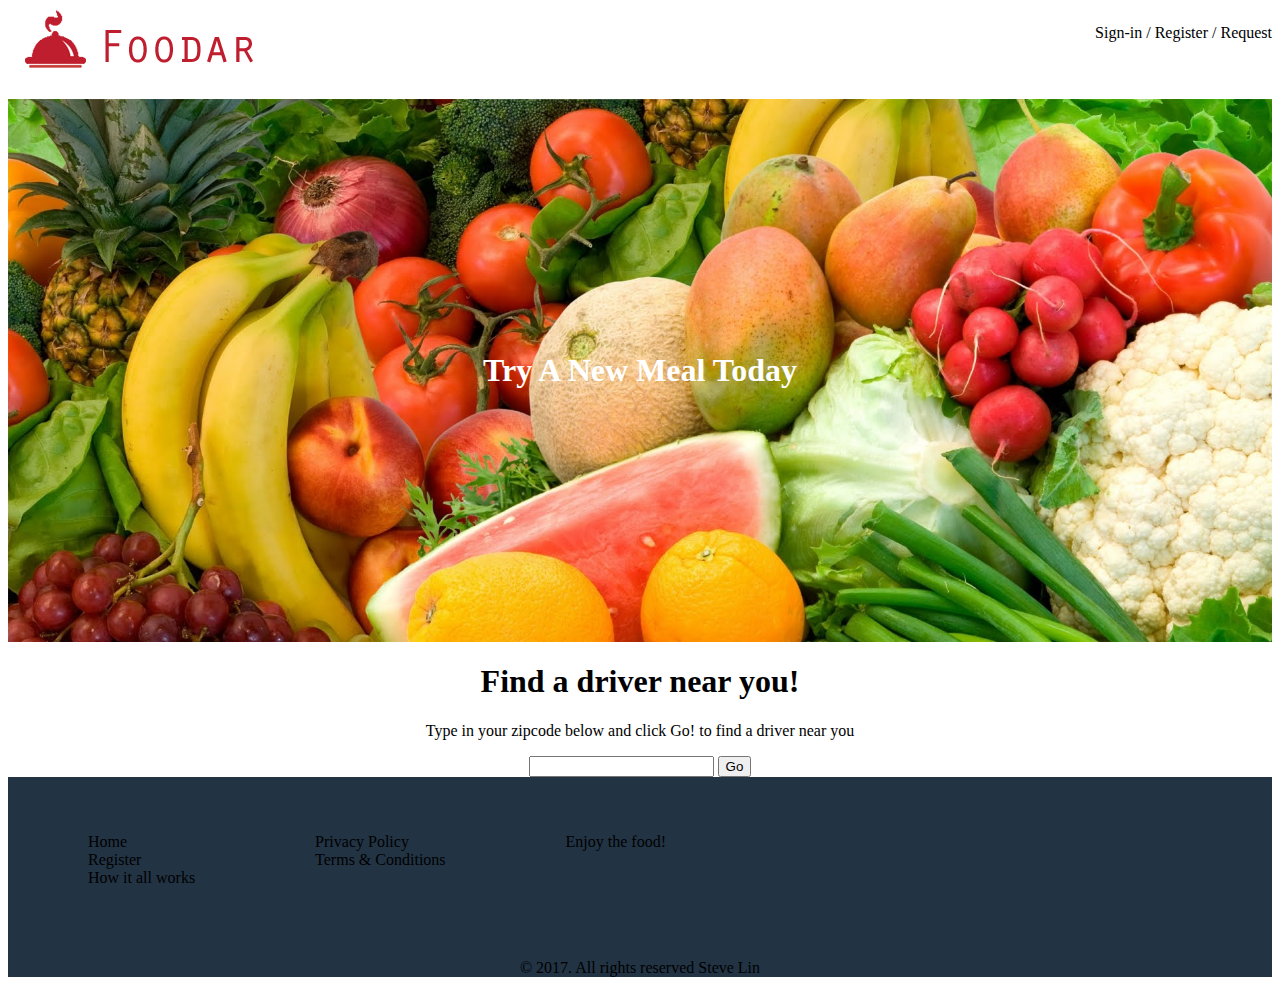
<file: index.html>
<!DOCTYPE html>
<html>

<head>
    <title>Foodar Home page</title>
	<link rel="stylesheet" type="text/css" href="style.css" />
	<script>
		//var interval = setInterval(counter, 1000);
		//var btn = document.getElementById("clear");
		//btn.addEventListener("click", clearVal);
		/*
		function clearVal(){
			console.log("clearing interval...");
			clearInterval(interval);
		}
		*/			
	</script>
</head>

<body>
	
	<div id="banner">
		<!--
		<a id="reqlink" href="./request.html">
		 
		<button id="clear" onclick="remove()">Close</button>
		<img class="bannerimage" src="CONF1334_Food_Outlet_Generic_Red.jpg"> 
		</a>
		-->			
	</div>
	
	<script>
		
		setTimeout(display, 5000);
		function display(){
			//var btn = document.createElement("BUTTON");        // Create a <button> element
			//var t = document.createTextNode("Close");       // Create a text node
			//btn.appendChild(t);                                // Append the text to <button>
			//document.body.appendChild(btn);                    // Append <button> to <body>
			
			var bann = document.getElementById("banner");
			
			// button display for delete banner
			// reference: https://stackoverflow.com/questions/8650975/javascript-to-create-a-button-with-onclick
			var btn = document.createElement("input");
			btn.type="button";
			btn.value = "Close";
			btn.onclick = remove;
			
			var buttonattr = document.createAttribute("class");
			buttonattr.value="buttonset";
			btn.setAttributeNode(buttonattr);
			
			bann.appendChild(btn);
			///////
						
			// image display
			var img = document.createElement("img");
			img.src="CONF1334_Food_Outlet_Generic_Red.jpg";
			
			var attr = document.createAttribute("class");
			attr.value="bannerset";
			img.setAttributeNode(attr);
			
			bann.appendChild(img);
			/* make image as link can't work
			//var imglink = document.getElementById("reqlink");
			var attr2 = document.createAttribute("href");
			attr2.value="https://www.w3schools.com";
			img.setAttributeNode(attr2);
			*/
			//img.setAttribute("href","https://www.w3schools.com");
			
			/*
			var bannt = document.getElementById("ban0");
			var att =document.createAttribute("href");
			att.value="https://www.w3schools.com";
			bannt.setAttributeNode(att);
			*/
			//img.setAttribute("img","att");
					
			//var imglink = document.getElementById("reqlink");
			//img.setAttribute("href","https://www.w3schools.com");
			//document.getElementById("ban0").innerHTML="fgh";
			//document.getElementById("ban0").href= "https://www.w3schools.com";
			
			//bann.appendChild(imglink);
			//bann.setAttributeNode(att);
		}
		
		
		function remove(){
			var bann = document.getElementById("banner");
			bann.parentNode.removeChild(bann);
		}
	</script>
	
	
	<header>
		<div class="logo">
			<a href="./index.html"><img src="logo.png" /></a>
		</div>
		<nav class="menu">
			<ul>
				<li><a href="./index.html" target="_blank" >Sign-in</a></li>	
				<li>/</li>
				<li><a href="./register.html" target="_blank" >Register</a></li>
				<li>/</li>
				<li><a href="./request.html" target="_blank" >Request</a></li>
			</ul>
		</nav>
	</header>
	
	
	
	<section id="foodimage">
		<h1>Try A New Meal Today</h1>
	</section>
	
	<h1>Find a driver near you!</h1>
	
	<div class="checkzip">
		<p>Type in your zipcode below and click Go! to find a driver near you</p>
		<!--<form class="inputzip" action="./functions.js" method="post">
		-->
		<form class="inputzip">
			<input id="cityzipcode" type="number" name="zipcode" maxlength="5"/>	
			<input id="checkcity" type="submit" value="Go"> </input>
			<div id="cityCheck"></div>
		</form>
	</div>
	<script src="functions.js"></script>





<footer>
	
	<div class="footdiv">
		<ul>
			<li><a href="./index.html">Home</a></li>
			<li><a href="./register.html">Register</a></li>
			<li><a href="./about.html">How it all works</a></li>	
		</ul>
	</div>
	<div class="footdiv">
		<ul>
			<li>Privacy Policy</li>
			<li>Terms & Conditions</li>
		</ul>
	</div>
	<div class="footdiv">
		<ul>
			<li>Enjoy the food!</li>
			
		</ul>
	</div>
	<div class="clearboth"></div>
	<p>&copy; 2017. All rights reserved Steve Lin</p>
</footer>
</body>
</html>
</file>
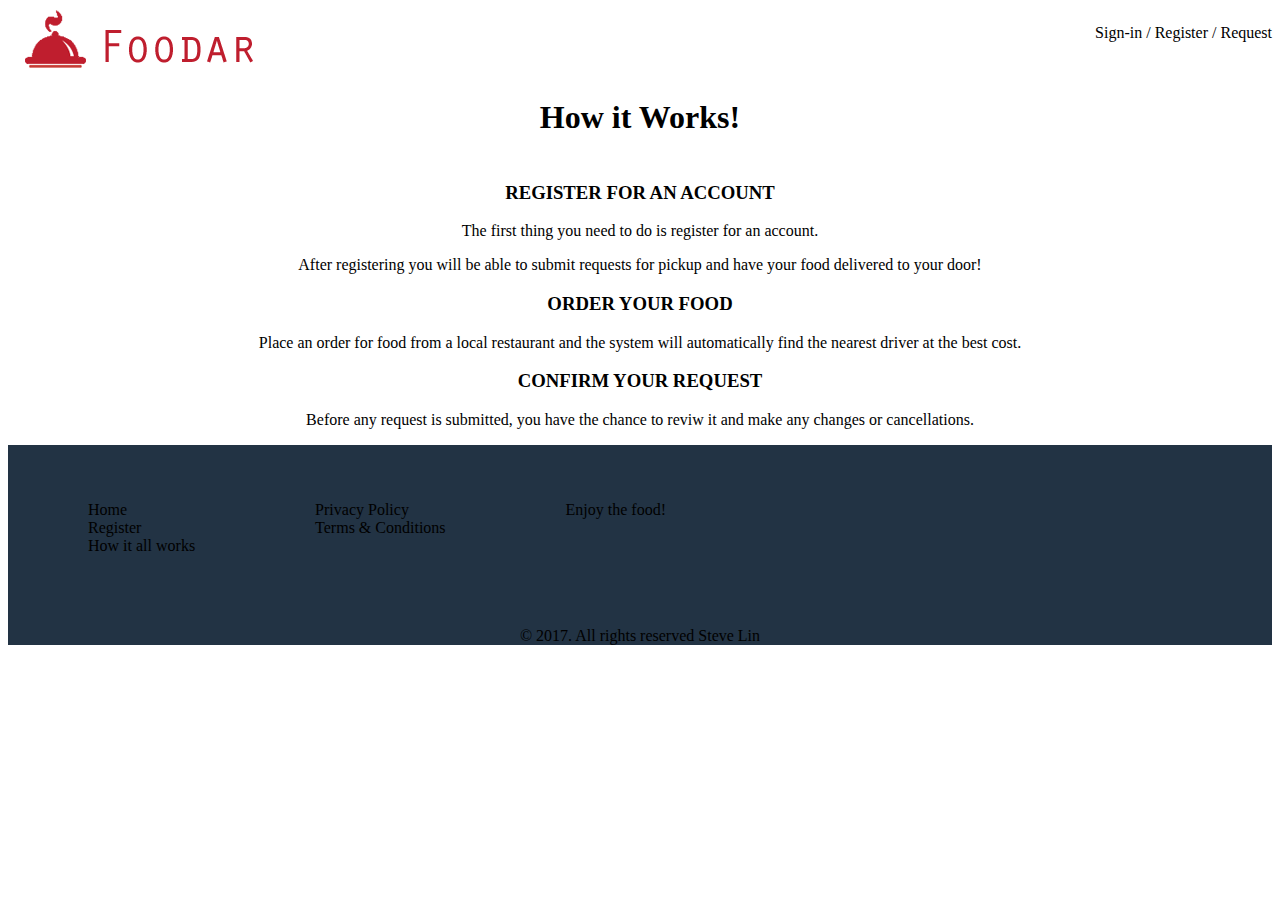
<file: about.html>
<!DOCTYPE html>
<html>
<head>
    <title>About Foodar</title>
	<link rel="stylesheet" type="text/css" href="style.css" />
</head>

<body>

	<header>
		<div class="logo">
			<a href="./index.html"><img src="logo.png" /></a>
		</div>
		
		<nav class="menu">
			<ul>
				<li><a href="./index.html" target="_blank" >Sign-in</a></li>	
				<li>/</li>
				<li><a href="./register.html" target="_blank" >Register</a></li>
				<li>/</li>
				<li><a href="./request.html" target="_blank" >Request</a></li>
			</ul>
		</nav>
		
	</header>
	
	<h1>How it Works!</h1>
	<div class="line"></div>
	<div class="about">
		<h3>REGISTER FOR AN ACCOUNT</h3>
		<p>The first thing you need to do is <a href="./register.html">register</a> for an account.</p>
		<p>After registering you will be able to submit requests for pickup and 
		have your food delivered to your door!</p>
	</div>
	<div class="about">
		<h3>ORDER YOUR FOOD</h3>
		<p>Place an order for food from a local restaurant and the system will
		automatically find the nearest driver at the best cost.</p>
	</div>
	<div class="about">
		<h3>CONFIRM YOUR REQUEST</h3>
		<p>Before any request is submitted, you have the chance to reviw it and make
		any changes or cancellations.</p>
	</div>

<footer>
	
	<div class="footdiv">
		<ul>
			<li><a href="./index.html">Home</a></li>
			<li><a href="./register.html">Register</a></li>
			<li><a href="./about.html">How it all works</a></li>	
		</ul>
	</div>
	<div class="footdiv">
		<ul>
			<li>Privacy Policy</li>
			<li>Terms & Conditions</li>
		</ul>
	</div>
	<div class="footdiv">
		<ul>
			<li>Enjoy the food!</li>
			
		</ul>
	</div>
	<div class="clearboth"></div>
	<p>&copy; 2017. All rights reserved Steve Lin</p>
</footer>
</body>
</html>
</file>
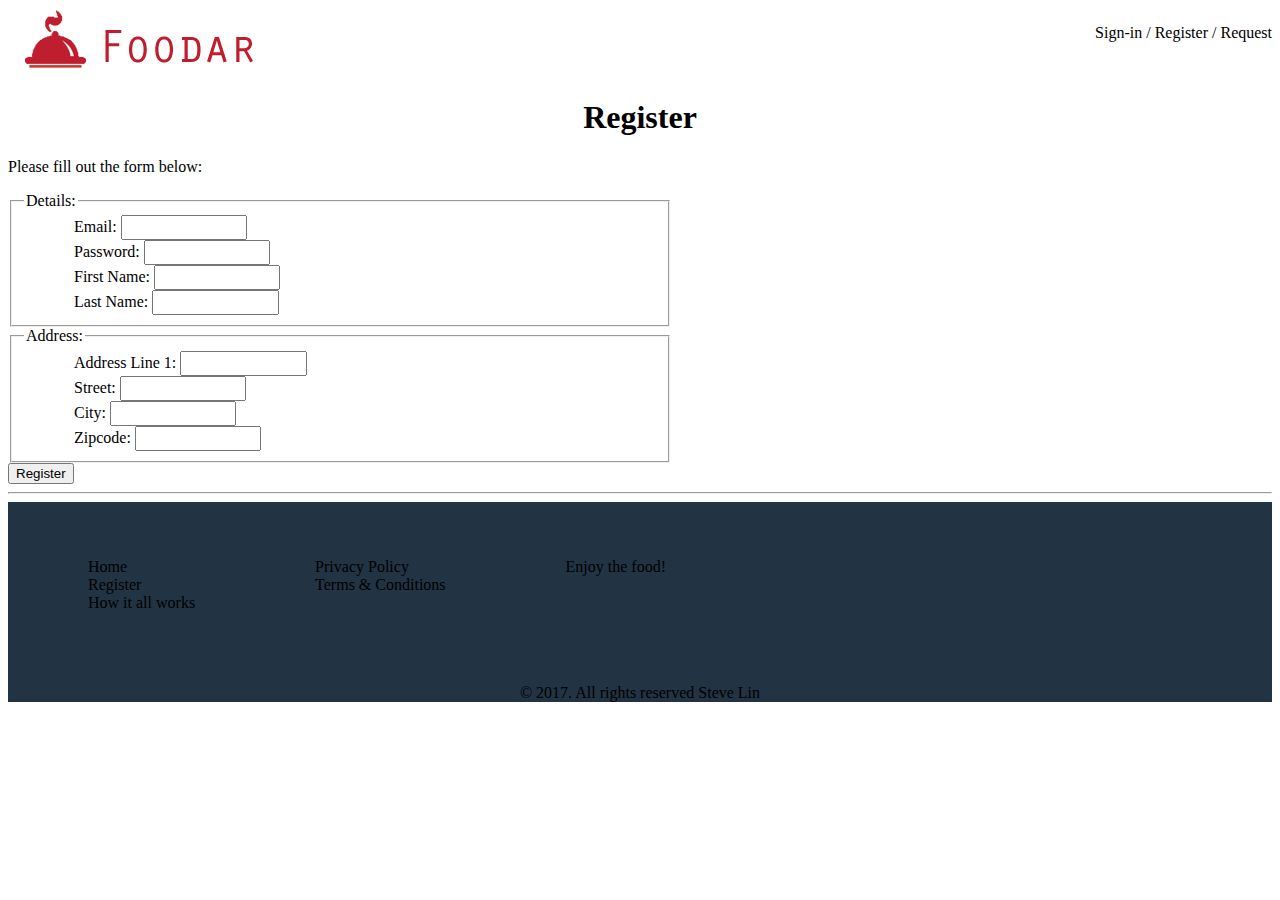
<file: register.html>
<!DOCTYPE html>
<html>
<head>
    <title>Register Page</title>
	<link rel="stylesheet" type="text/css" href="style.css" />
	
</head>
<body>
	<header>
		<div class="logo">
			<a href="./index.html"><img src="logo.png" /></a>
		</div>
		
		<nav class="menu">
			<ul>
				<li><a href="./index.html" target="_blank" >Sign-in</a></li>	
				<li>/</li>
				<li><a href="./register.html" target="_blank" >Register</a></li>
				<li>/</li>
				<li><a href="./request.html" target="_blank" >Request</a></li>
			</ul>
		</nav>
	</header>
	
	<h1>Register</h1>
    <p>Please fill out the form below:</p>
	
	<form>
		<fieldset>
			<legend>Details:</legend>
			<label>Email: <input type="email" name="email" required/>
			</label><br/>
			<label>Password: <input type="password" name="password" required/>
			</label><br/>
			<label>First Name: <input type="text" name="firstname" required/>
			</label><br/>
			<label for="lname" />Last Name: 
			</label>
			<input id="lname" type="text" name="lastname" required/>
		</fieldset>
		<fieldset>
			<legend>Address:</legend>
			<label>Address Line 1: <input type="text" name="address" required/>
			</label><br/>
			<label>Street: <input type="text" name="street" />
			</label><br/>
			<label>City: <input type="text" name="city" required/>
			</label><br/>
			<!--
			<label for="state"/>State:
			</label>
			<select id="state" name="state">
				<option value="MD">MD
				</option>
				<option value="TX">TX
				</option>
			</select>
			-->
			<label for="zcode" />Zipcode: 
			</label>
			<input id="zcode" type="number" name="zipcode" maxlength="5" required/>
		</fieldset>
		<button>Register</button>
	</form>
	
</body>
<hr/>

<footer>
	
	<div class="footdiv">
		<ul>
			<li><a href="./index.html">Home</a></li>
			<li><a href="./register.html">Register</a></li>
			<li><a href="./about.html">How it all works</a></li>	
		</ul>
	</div>
	<div class="footdiv">
		<ul>
			<li>Privacy Policy</li>
			<li>Terms & Conditions</li>
		</ul>
	</div>
	<div class="footdiv">
		<ul>
			<li>Enjoy the food!</li>
			
		</ul>
	</div>
	<div class="clearboth"></div>
	<p>&copy; 2017. All rights reserved Steve Lin</p>
</footer>

</html>
</file>
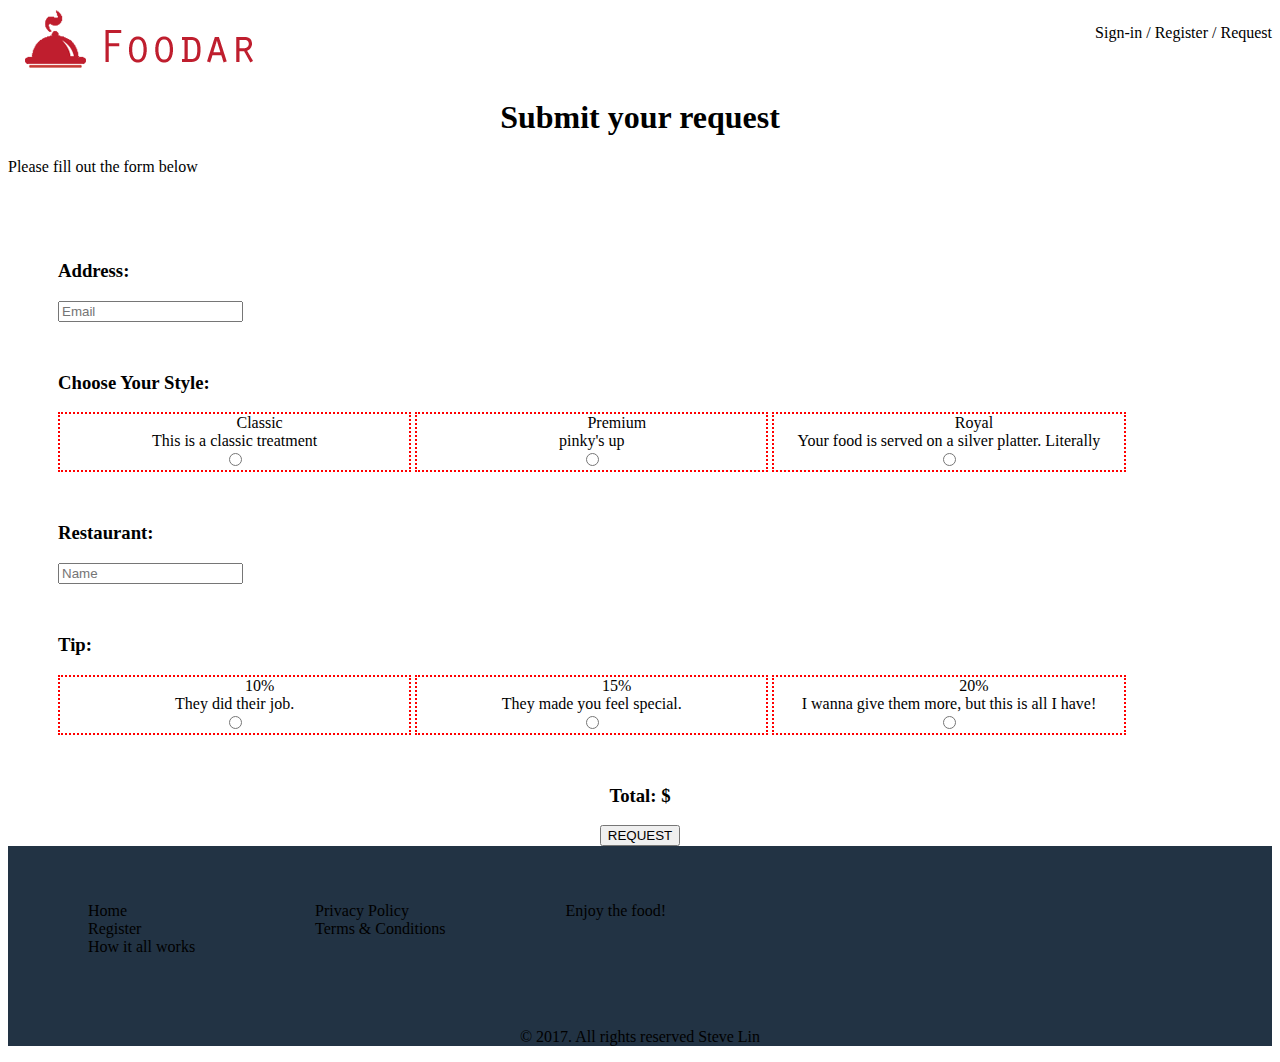
<file: request.html>
<!DOCTYPE html>
<html>
<head>
    <title>About Foodar</title>
	<link rel="stylesheet" type="text/css" href="style.css" />
</head>

<body>
	<header>
		<div class="logo">
			<a href="./index.html"><img src="logo.png" /></a>
		</div>
		
		<nav class="menu">
			<ul>
				<li><a href="./index.html" target="_blank" >Sign-in</a></li>	
				<li>/</li>
				<li><a href="./register.html" target="_blank" >Register</a></li>
				<li>/</li>
				<li><a href="./request.html" target="_blank" >Request</a></li>
			</ul>
		</nav>
	</header>
	
	<h1>Submit your request</h1>
	<div>
		<p>Please fill out the form below</p>
	
		<br />
		<form action="#" id="requestform">
			<div class="formdiv">
				<h3>Address:</h3>
				<input type="email" name="requestemail" placeholder="Email"></input>				
			</div>
			<div class="formdiv">
				<h3>Choose Your Style:</h3>
				<div class="stylediv">
					<label>Classic <br />This is a classic treatment</label>
					<br />
					<input class="foodstyle" type="radio" name="style" value="3"></input>
				</div>
				<div class="stylediv">
					<label>Premium <br />pinky's up</label>
					<br />
					<input class="foodstyle" type="radio" name="style" value="5"></input>
				</div>
				<div class="stylediv">
					<label>Royal <br />Your food is served on a silver platter. Literally</label>
					<br />
					<input class="foodstyle" type="radio" name="style" value="10"></input>
				</div>
			</div>
			<div class="formdiv">
				<h3>Restaurant:</h3>
				<input type="text" name="requestrestaurant" placeholder="Name"></input>				
			</div>
			<div class="formdiv">
				<h3>Tip:</h3>
				<div class="stylediv">
					<label>10%<br />They did their job.</label>
					<br />
					<input class="tip" type="radio" name="tip" value="10"></input>
				</div>
				<div class="stylediv">
					<label>15%<br />They made you feel special.</label>
					<br />
					<input class="tip" type="radio" name="tip" value="15"></input>
				</div>
				<div class="stylediv">
					<label>20%<br />I wanna give them more, but this is all I have!</label>
					<br />
					<input class="tip" type="radio" name="tip" value="20"></input>
				</div>		
			</div>
			<div class="total">
				<h3>Total: $<span id="total"></span></h3>
				<input type="submit" class="requestsub" value="REQUEST"></input>
			</div>
			<div class="clearboth"></div>
		</form>
	</div>

<script src="total.js"></script>

<footer>
	
	<div class="footdiv">
		<ul>
			<li><a href="./index.html">Home</a></li>
			<li><a href="./register.html">Register</a></li>
			<li><a href="./about.html">How it all works</a></li>	
		</ul>
	</div>
	<div class="footdiv">
		<ul>
			<li>Privacy Policy</li>
			<li>Terms & Conditions</li>
		</ul>
	</div>
	<div class="footdiv">
		<ul>
			<li>Enjoy the food!</li>
			
		</ul>
	</div>
	<div class="clearboth"></div>
	<p>&copy; 2017. All rights reserved Steve Lin</p>
</footer>

</body>
</html>
</file>
<file: style.css>
header{
			position:relative;
			width:100%;
			height:70px;
			
		}
		.logo{
			float:left;
		}
		.menu{
			float:right;
			text-decoration:none;
		}
		.menu > ul > li{
			display:inline-block;
		}
		h1{
			text-align:center;
			
		}
		.line{
			height:5px;
			
			background-image:url("https://www.w3schools.com/css/img_forest.jpg");
		}
		.about > h3{
			text-align:center;
		}
		.about > p{
			text-align:center;
		}
		a{
			text-decoration:none;
		}
		/*
		h2{
			background-position:top;
			background-attachment: fixed;
			background-image:url("https://www.w3schools.com/css/img_forest.jpg");
		}
		*/
		/*
		b{
			background-color:#EE0033;
		}
		*/
		footer{
			background-color:#223344;
		}
		.footdiv{
			padding:20px;
			margin:20px;
			float:left;
		}
		.footdiv > ul{
			list-style-type:none;
		}
		.clearboth{
			clear:both;
		}
		footer > p{
		
			text-align:center;
		}
		
		/* register.html */
		/*
		body > di{
			display:inline-block;
			width:100%;
			height:50%;
			border:2px dotted gray;
			
		}
		*/
		fieldset{
			width:50%;
		}
		label{
			margin-left:50px;
		}
		fieldset > label > input{
			
			color:black;
			padding:3px;
			width:20%;
			box-sizing: border-box;
		}
		fieldset > input{
			
			color:black;
			padding:3px;
			width:20%;
			box-sizing: border-box;
		}
		/* index.html */
		.red{
			color:red;
		}
		.green{
			color:green;
		}
		.inputzip{
			width:500px;
			margin:auto;
		}
		nav{
			float:right;
		}
		.menu{			
			text-decoration:none;
			display:inline-block;
			
		}
		
		#banner{
			width:100%;
			
			
		}
		a > .bannerimage{
			
			width:100%;
			height:300px;
			display:block;
		}
		
		#foodimage{
			background-image: url("maxresdefault.jpg");
			background-size: cover;
			width:100%;
			height:100%;
			
		}
		section h1{
			padding:20%;
			text-align:center;
			color:white;
		}
		a:link{
			color:black;
		}
		a:visited{
			color:green;
		}
		a:hover{
			text-decoration:underline;
			color:blue;
		}
		ul{
			list-style-type:none;
		}
		#clear{
			float:right;
		}
		.bannerset{
			width:100%;
		}
		.buttonset{
			float:right;
		}
		.checkzip{
			text-align:center;
		}
		/* request.html */
		.formdiv {
			margin:50px;
		}
		.stylediv{
			width:30%;
			
			border:2px red dotted;
			display:inline-block;
			text-align:center;
		}
		.stylediv >label{
			
		}
		.stylediv>input{
		
			
		}
		.total{
			text-align:center;

		}
</file>
